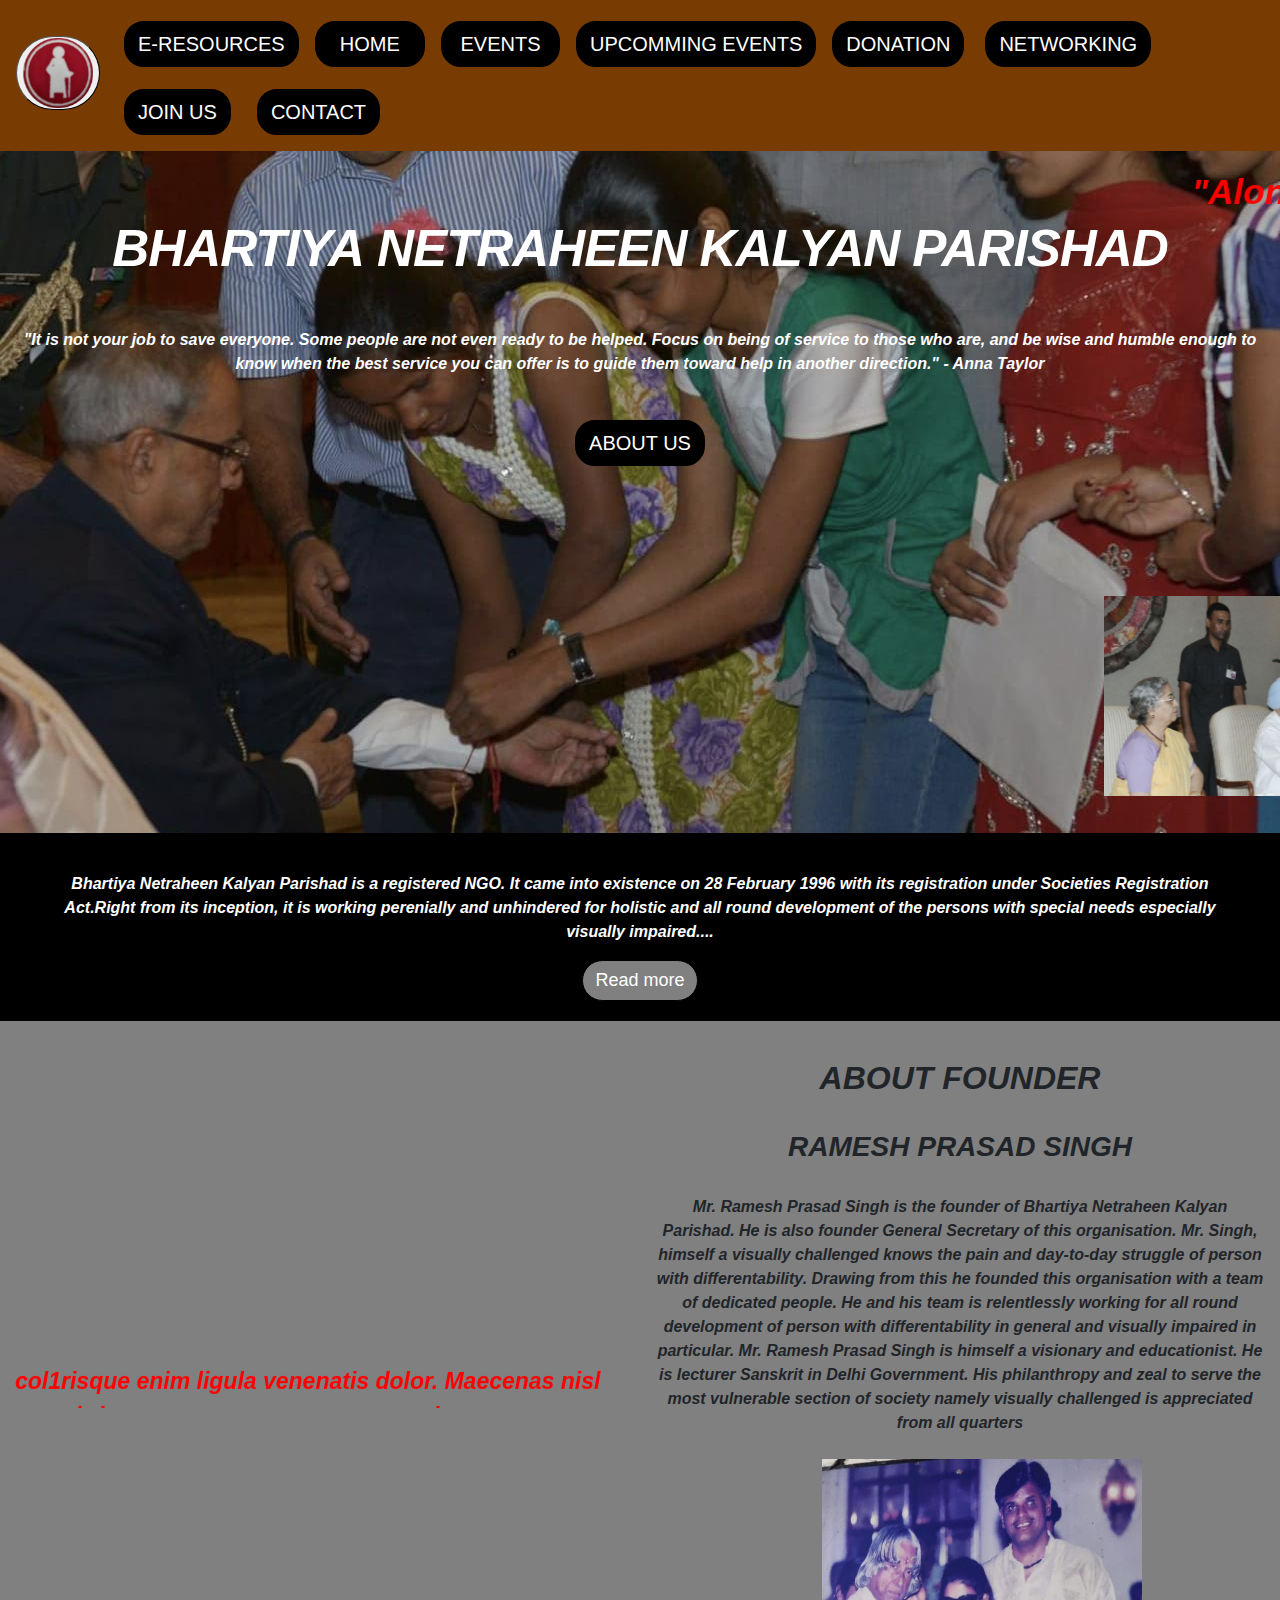
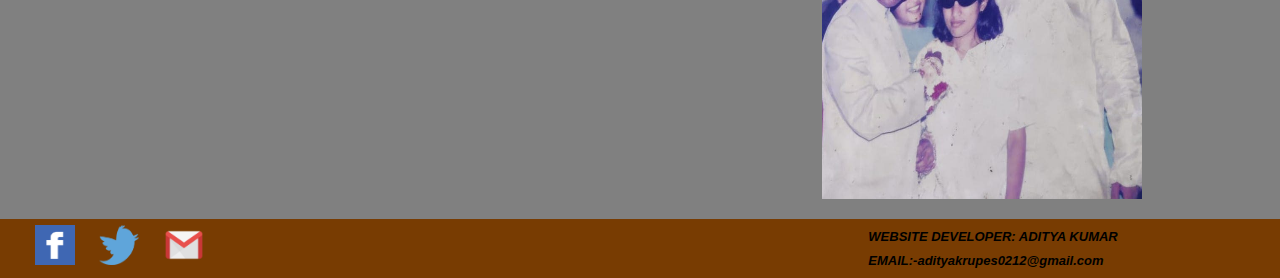
<file: index.html>
<!DOCTYPE html>

<html>

<head>
    <meta charset="utf-8">
    <meta http-equiv="X-UA-Compatible" content="IE=edge">
    <title>Bhartiya Netraheen Kalyan Parishad</title>
    <meta name="description" content="">
    <meta name="viewport" content="width=device-width, initial-scale=1">
    <link rel="stylesheet" href="https://stackpath.bootstrapcdn.com/bootstrap/4.3.1/css/bootstrap.min.css"
        integrity="sha384-ggOyR0iXCbMQv3Xipma34MD+dH/1fQ784/j6cY/iJTQUOhcWr7x9JvoRxT2MZw1T" crossorigin="anonymous">
    
    <link rel="stylesheet" href="a.css">
    

</head>

<body>
    
<header style="height:110%;">
        <button onclick="topFunction()" id="myBt" title="Go to top" class ="to-top"style="border-radius: 30px; "></button>
        <nav class="navbar navbar-expand-lg navbar-light" style=" background-color:#783C02;border:none;">
            <a class="navbar-brand " style="font-size: 30px;margin-top: -10px;" href="index.html"><button style="border-radius: 70px; border-width: 1px;margin-top:5px"><img src="logo.png" style="width:70px;height: 70px ; border-color: black;"></button></a>
            <button class="navbar-toggler " style="border:black d 4px solid; border-color: black; border-width: 3px;" type="button" data-toggle="collapse" data-target="#navbarNavAltMarkup"
                aria-controls="navbarNavAltMarkup" aria-expanded="false" aria-label="Toggle navigation">
                <span class="navbar-toggler-icon"></span>
            </button>

            <div class="collapse navbar-collapse justify-content-end" id="navbarNavAltMarkup">
                <div class="nav navbar-nav top" id="nav-text">
                    <a class="nav-item nav-link active" href="resourse.html" target="_blank"><button class="button1 btn btn-primary"style="font-size:20px;">E-RESOURCES</button><span class="sr-only">(current)</span></a>
                    <a class="nav-item nav-link active " href="index.html"><button class="button1 btn btn-primary"style=" margin-bottom: 1px;">&nbsp;&nbsp;HOME&nbsp;&nbsp;</button><span class="sr-only">(current)</span></a>
                    <a class="nav-item nav-link active " href="https://sites.google.com/view/bnkprievents/events"  target="_blank"><button class="button1 btn btn-primary "style="margin-bottom: 1px;">&nbsp;EVENTS&nbsp;</button><span class="sr-only">(current)</span></a>
                      <a class="nav-item nav-link active" href="https://sites.google.com/view/bnkpri-upcommingevents/upcomming-events" target="_blank"><button class="button1 btn btn-primary"style="font-size:20px;">UPCOMMING EVENTS</button><span class="sr-only">(current)</span></a>

                     <a class="nav-item nav-link active " href="donation.html" target="_blank"><button class="button1 btn btn-primary"style="margin-right:5px;">DONATION</button><span class="sr-only">(current)</span></a>
                     <a class="nav-item nav-link active " href="network.html" target="_blank"><button class="button1 btn btn-primary"style="margin-right:5px;">NETWORKING</button><span class="sr-only">(current)</span></a>
                    
                     <a class="nav-item nav-link active " href="https://forms.gle/9NHZXSQ8G1ZyM1uf6" target="_blank"><button class="button1 btn btn-success" style="margin-right:10px;">JOIN US</button><span class="sr-only">(current)</span></a>
                     <a class="nav-item nav-link active " href="contact.html" target="_blank"><button class="button1 btn btn-success">CONTACT</button><span class="sr-only">(current)</span></a>
                    
                </div>
            </div>
        </nav>
    </header>
    
    <div style= "background-image:url('photo.jpg'); height:100%;text-align: center;">
             <marquee width="100%" direction="left" height="50px" scrollamount="10" onmouseover="this.stop()"; onmouseout="this.start();" style=" margin-top: 15px; font-size: 35px; color:red">
                <b><i>"Alone we can do so little; together we can do so much." -by Hellen Keller.
             </marquee> 
             <br>
             
        <div class="deconstructed" style="display: flex;align-items: center;justify-content: center; min-height: 10vh;">
            BHARTIYA&nbsp;NETRAHEEN&nbsp;KALYAN&nbsp;PARISHAD
            <div><b><i>BHARTIYA&nbsp;NETRAHEEN&nbsp;KALYAN&nbsp;PARISHAD</div>

          </div>
            
             <p style="color:white">"It is not your job to save everyone. Some people are not even ready to be helped. Focus on being of service to those who are, and be wise and humble enough to know when the best service you can offer is to guide them toward help in another direction." - Anna Taylor
            </span></p>
            
            <!--Bhartiya Netraheen Kalyan Parishad is a registered NGO. It came into existence on 28 February 1996 with its registration under Societies Registration Act.Right from its inception, it is working perenially and unhindered for holistic and all round development of the persons with special needs especially visually impaired.--><br><button class="button1 btn btn-primary " style="margin-bottom: 10px;"><div style="color:white;"><a href="#myContent">ABOUT US</a></div></button><!--<br><p style="color:white; text-decoration:none; margin-bottom:3000%">Read More</p></a></button><span id="dots">...</span><span id="more">We have set up a goal of making each and every person with special needs self-reliant and instilling in him/her a feeling of self dignity, pride and aplomb so that all of them can be capable of associating themselves with national main stream and they can contribute to the development of nation <a href="url" style="color: blue;" >&nbsp; know more.....</a></span><br><button class=" button2"onclick="myFunction()" id="myBtn";><div style="color:white;">Read more</div></button> -->


            <marquee width="100%" direction="left"  height="200px" scrollamount="20" onmouseover="this.stop()"; onmouseout="this.start()"; style=" margin-top: 120px;"><img src=scrollphoto.jpg style="width: 400px;height: 200px;"><img src=scrollphoto2.jpg style="width: 400px;height: 200px;"><img src=atalji.jpg style="width: 400px;height: 200px;"><img src=dinkar.jpg style="width: 400px;height: 200px;"><img src=marraige.jpg style="width: 400px;height: 200px;"></marquee>
            </p>
           

    </div>
    
     <div style="background-color:black; width: 100%; height:100%;"><section id="myContent"style="color:white; text-align: center;"><br><p style="margin-right:20px; margin-left: 20px; margin-bottom:1px;">Bhartiya Netraheen Kalyan Parishad is a registered NGO. It came into existence on 28 February 1996 with its registration under Societies Registration Act.Right from its inception, it is working perenially and unhindered for holistic and all round development of the persons with special needs especially visually impaired.<span id="dots">...</span><span id="more">We have set up a goal of making each and every person with special needs self-reliant and instilling in him/her a feeling of self dignity, pride and aplomb so that all of them can be capable of associating themselves with national main stream and they can contribute to the development of nation. Education is the pivot around which development of a country takes place. In other words we can say that it is education alone on the basis of which human development index of a country depends. So, in this direction we are making significant and substantial efforts. Our Parishad is undertaking resendetial bridge course for visually impaired children under age group 6-14 years. It is being done in collaboration with Bihar Shiksha Pariyojana under SSA. These centres for residential bridge course are located at Bhagalpur, Shekhpura, Lakhisarai and Begusarai districts of Bihar. These children are getting education in life skills, elementary academics, mobility instruction and daily life experiences. Our main motto is to include these children in social life after this basic instruction so that they can have feeling of being an integral part of the society. In the hostel BNKPRI is also running a library for visually impaired. This library is having brail books of various subjects and audio CDs .

        Every year BNKPRI organized plethora of events like marriages of visually challenged couples, Hellen Keller Day, White Cane Day, World Disability Day, Kavi Sammelan, Dance Program of visually challenged etc.  A national poetry recitation program in collaboration with Dinkar Society, Delhi is organised every year on the birth anniversary of national poet Shri. Ramdhari Singh Dinkar. Idea is to instill confidence and motivate visually challenged poets to weave poems and share the dias with poet of national repute. Basic aim of BNKPRI is to work for the holistic development of visually challenged and inclusively  rehabilitate them with the mainstream society.</span></p>
        <button onclick="myFunction()" id="myBtn" class="readmore btn btn-primary">Read more</button>
        
    </section></div>

        <div style=" text-align: center; background-color: #808080;">
            
            <div class="container-fluid">
            <div class="row">
                <div class="col-lg-6 col-md-6 "><br><br><br><marquee width="100%" direction="up"  scrollamount="5" onmouseover="this.stop()"; onmouseout="this.start();" style=" margin-top: 15px; font-size: 23px; height:300px; color:red">col1risque enim ligula venenatis dolor. Maecenas nisl est, ultrices nec congue eget, auctor vitae massa. Fusce luctus vestibulum augue ut aliquet. Nunc sagittis dictum nisi, sed ullamcorper ipsum dignissim ac. In at libero sed nunc venenatis imperdiet sed ornare turpis. Donec vitae dui eget tellus gravida venenatis. Integer fringilla </marquee><!--<img src="r.jpeg" style="width:320px; height:340px;margin-left:-50px ;margin-bottom: 40px; border-color: black;">--></div>
                <div class="col-lg-6 col-md-6"><div ><h2 ><br><b><i>ABOUT FOUNDER</h2></div><br><h3><b><i>RAMESH PRASAD SINGH</h3><br> Mr. Ramesh Prasad Singh is the  founder of  Bhartiya Netraheen Kalyan Parishad. He is also founder  General Secretary of this organisation. Mr. Singh, himself a visually challenged knows the pain and day-to-day struggle of person with differentability. Drawing from this he founded this organisation with a team of dedicated people. He and his team is relentlessly working for all round development of person with differentability in general and visually impaired in particular. Mr. Ramesh Prasad Singh is himself a visionary and educationist. He is lecturer Sanskrit in Delhi Government. His philanthropy and zeal to serve the most vulnerable section of society namely visually challenged is appreciated from all quarters<br><br>&nbsp;&nbsp;&nbsp;<img src="r.jpeg" style="width:320px; height:340px;margin-left:5% ;margin-bottom: 20px; border-color: black;"> </div>
            
            </div>
        </div>
    </div>
   
    <footer style=" background-color:#783C02; background-height:120%;"><div class="container-fluid">
            <div class="row">
                <div class="col-lg-8 col-md-12 " style="margin-top:6px; margin-bottom:4px;color:black;">
                    <a href="https://www.facebook.com/bharatiyanetraheen.kalyanparishad"><img src="facebook.png" width="40" height="40" style="margin-left: 20px"></a>
                    <a href="https://www.facebook.com/bharatiyanetraheen.kalyanparishad"><img src="twitter.png" width="40" height="40" style="margin-left: 20px"></a>
                    <a href = "mailto:bnkpri@yahoo.co.in"><img src="gmail.png" width="40" height="40" style="margin-left: 20px"></a>
                </div>
                <div class="col-lg-4 col-md-12 " style="margin-top:5px;  margin-bottom:6px;">
                    <a href="http://clipart-library.com/"><span style="color:black; font-size: 13px;">WEBSITE DEVELOPER: ADITYA KUMAR <BR>EMAIL:-adityakrupes0212@gmail.com</span></div>
                <!--<div class="col-lg- col-md-12 ">EMAIL:- adityakr365@gmail.com<br>Phone Number:-8860681189</div>-->
                    
                </footer>
        
                   
   
    <script src="https://code.jquery.com/jquery-3.3.1.slim.min.js"
        integrity="sha384-q8i/X+965DzO0rT7abK41JStQIAqVgRVzpbzo5smXKp4YfRvH+8abtTE1Pi6jizo" crossorigin="anonymous">
    </script>
    <script src="https://cdnjs.cloudflare.com/ajax/libs/popper.js/1.14.7/umd/popper.min.js"
        integrity="sha384-UO2eT0CpHqdSJQ6hJty5KVphtPhzWj9WO1clHTMGa3JDZwrnQq4sF86dIHNDz0W1" crossorigin="anonymous">
    </script>
    <script src="https://stackpath.bootstrapcdn.com/bootstrap/4.3.1/js/bootstrap.min.js"
        integrity="sha384-JjSmVgyd0p3pXB1rRibZUAYoIIy6OrQ6VrjIEaFf/nJGzIxFDsf4x0xIM+B07jRM" crossorigin="anonymous">
    </script>
    <script src="script.js"></script>
    
  
</body>

</html>
</file>
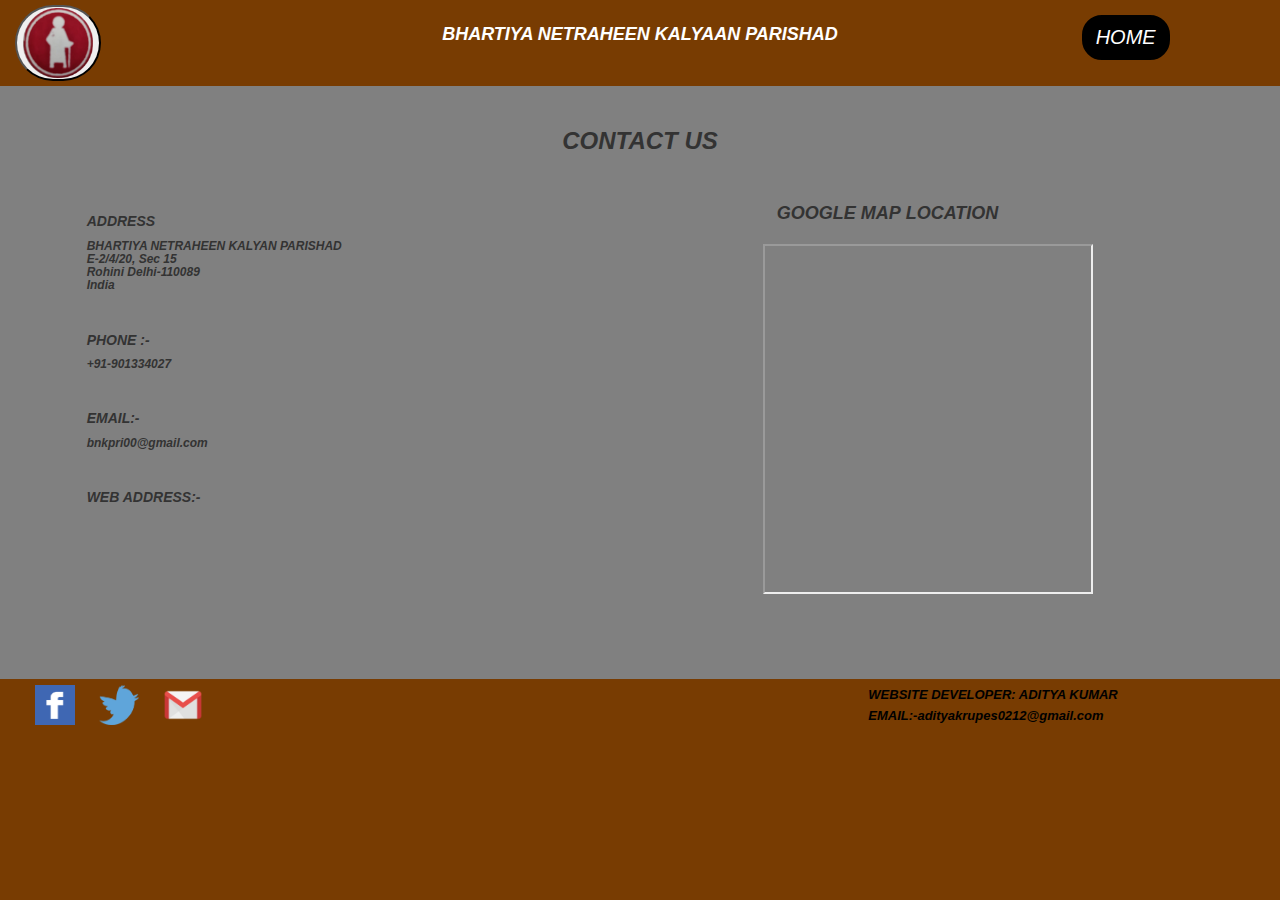
<file: contact.html>
<!DOCTYPE html>
<html lang="en">
<head>
    <meta charset="UTF-8">
    <meta http-equiv="X-UA-Compatible" content="IE=edge">
    <meta name="viewport" content="width=device-width, initial-scale=1.0">
    <title>Document</title>
    <meta name="description" content="">
    <meta name="viewport" content="width=device-width, initial-scale=1">
    <link rel="stylesheet" href="https://stackpath.bootstrapcdn.com/bootstrap/4.3.1/css/bootstrap.min.css"
        integrity="sha384-ggOyR0iXCbMQv3Xipma34MD+dH/1fQ784/j6cY/iJTQUOhcWr7x9JvoRxT2MZw1T" crossorigin="anonymous">
        <link rel="stylesheet" href="https://maxcdn.bootstrapcdn.com/bootstrap/3.4.1/css/bootstrap.min.css">
    <link rel="stylesheet" href="a.css">
    
</head>
<header >
    <button onclick="topFunction()" id="myBt" title="Go to top" class ="to-top"style="border-radius: 30px; "></button>
    <div style="background-color: #783C02;">
        <div class="container-fluid">

            <div class="row">
              <div class="col-xs-4 col-sm-2 col-md-2 col-lg-2"><button style="border-radius:70px; margin-top:5px; margin-bottom:5px;" ><img src="logo.png" style=" border-color:#783C02; width:70px; height:70px;" ></button></div>
              <div class="col-xs-4 col-sm-8 col-md-8 col-lg-8" ><h4 style="text-align:center; margin-top:25px; color:white;" ><b><i>BHARTIYA NETRAHEEN KALYAAN PARISHAD</h4></div>
              <div class="col-xs-4 col-sm-2 col-md-2 col-lg-2" ><a  href="index.html" target="_blank"><button style="margin-top:15px; " class="button1 btn btn-primary ">HOME</button></a>
              </div>
        </div>
    </div>
        
 </header>       
   
   
<div style="background-color:#808080;" >
    <br>
    <br>
    <h3 style="text-align: center; margin-top:2px; margin-bottom:30px;"><b><i>CONTACT US</h3>
    <div class="container-fluid" >
        <div class="row">
            <div class="col-lg-7 col-md-12 "><br><h5 style="margin-left:10%;"><B>ADDRESS</h5><h6 style="margin-left: 10%;"><B>BHARTIYA NETRAHEEN KALYAN PARISHAD<br> E-2/4/20, Sec 15<br>Rohini Delhi-110089<br>India </h6><br><h5  style="margin-left: 10%;"><b>PHONE :- </h5><h6 style="margin-left: 10%;">+91-901334027 </h6> <br><h5 style="margin-left: 10%;"><b>EMAIL:-</h5><h6 style="margin-left: 10%;">bnkpri00@gmail.com</h6><br><h5 style="margin-left: 10%;"><B>WEB ADDRESS:-</h5></div> 
            <div class="col-lg-6 col-md-12 lefttabmargin"><h4 style=" margin-top: 20px; margin-left:10%;"><b>GOOGLE&nbsp;MAP&nbsp;LOCATION</h4><iframe src="https://www.google.com/maps/embed?pb=!1m18!1m12!1m3!1d3498.4041416508126!2d77.12898491508503!3d28.73734828237657!2m3!1f0!2f0!3f0!3m2!1i1024!2i768!4f13.1!3m3!1m2!1s0x0%3A0x0!2zMjjCsDQ0JzE0LjUiTiA3N8KwMDcnNTIuMiJF!5e0!3m2!1sen!2sin!4v1625541465819!5m2!1sen!2sin" width=330em height=350em style="margin-top: 10px; margin-bottom: 20px; margin-left:1%" allowfullscreen="" loading="lazy" ></iframe></div>
        </div>
    </div>
    <br>
    <br>
    <br>


</div>
<footer style=" background-color:#783C02;"><div class="container-fluid">
            <div class="row">
                <div class="col-lg-8 col-md-12 " style="margin-top:6px; margin-bottom:4px;color:black;">
                    <a href="https://www.facebook.com/bharatiyanetraheen.kalyanparishad"><img src="facebook.png" width="40" height="40" style="margin-left: 20px"></a>
                    <a href="https://www.facebook.com/bharatiyanetraheen.kalyanparishad"><img src="twitter.png" width="40" height="40" style="margin-left: 20px"></a>
                    <a href = "mailto: bnkpri@yahoo.co.in"><img src="gmail.png" width="40" height="40" style="margin-left: 20px"></a>
                </div>
                <div class="col-lg-4 col-md-12 " style="margin-top:5px;  margin-bottom:6px;">
                    <a href="http://clipart-library.com/"><span style="color:black; font-size: 13px;">WEBSITE DEVELOPER: ADITYA KUMAR <BR>EMAIL:-adityakrupes0212@gmail.com</span></div>
                <!--<div class="col-lg- col-md-12 ">EMAIL:- adityakr365@gmail.com<br>Phone Number:-8860681189</div>-->
                    
            </footer>
            
                       
       
        <script src="https://code.jquery.com/jquery-3.3.1.slim.min.js"
            integrity="sha384-q8i/X+965DzO0rT7abK41JStQIAqVgRVzpbzo5smXKp4YfRvH+8abtTE1Pi6jizo" crossorigin="anonymous">
        </script>
        <script src="https://cdnjs.cloudflare.com/ajax/libs/popper.js/1.14.7/umd/popper.min.js"
            integrity="sha384-UO2eT0CpHqdSJQ6hJty5KVphtPhzWj9WO1clHTMGa3JDZwrnQq4sF86dIHNDz0W1" crossorigin="anonymous">
        </script>
        <script src="https://stackpath.bootstrapcdn.com/bootstrap/4.3.1/js/bootstrap.min.js"
            integrity="sha384-JjSmVgyd0p3pXB1rRibZUAYoIIy6OrQ6VrjIEaFf/nJGzIxFDsf4x0xIM+B07jRM" crossorigin="anonymous">
        </script>
        <script src="script.js"></script>
    
        </body>
</html>
</file>
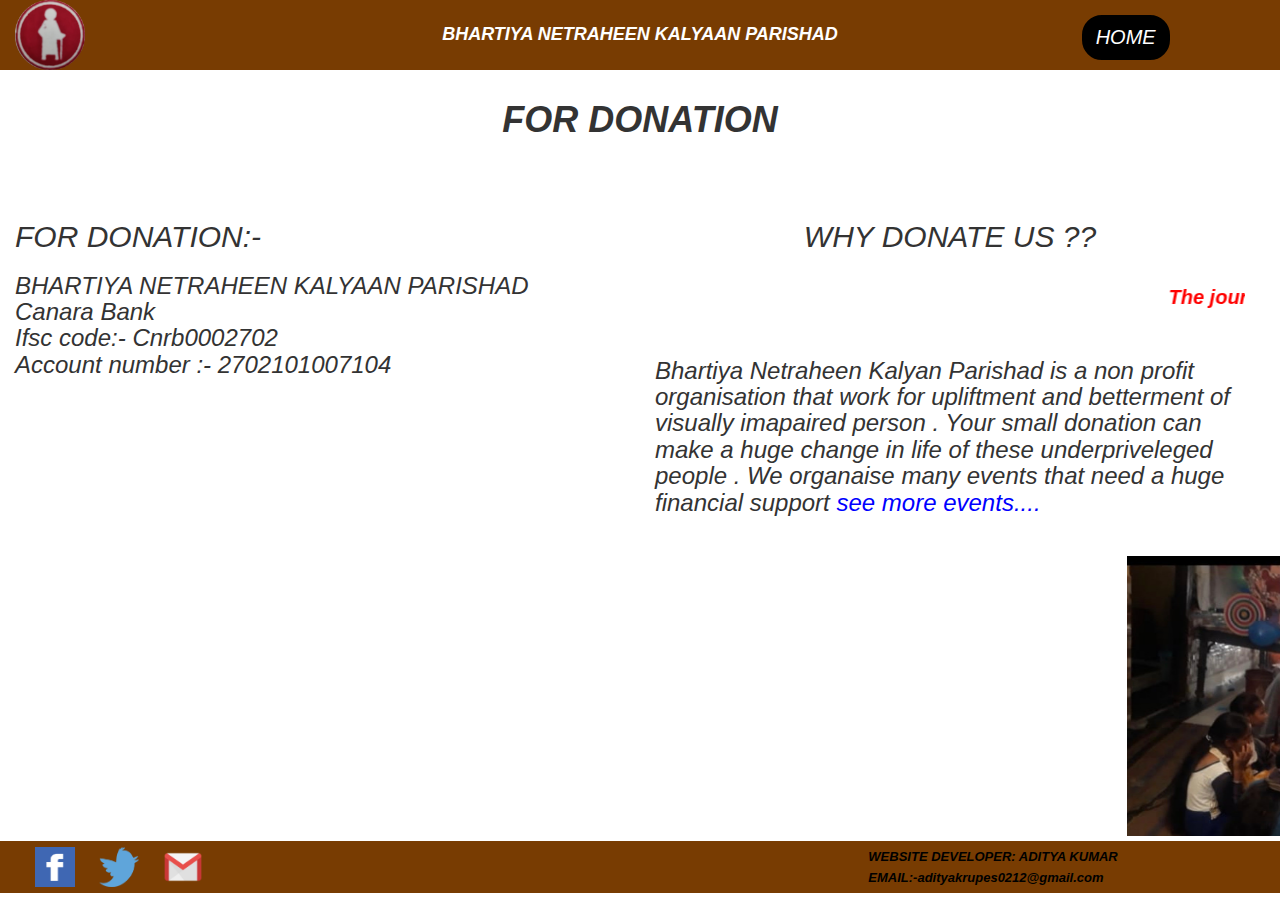
<file: donation.html>
<!DOCTYPE html>
<html>
<head>
	<meta charset="utf-8">
    <meta http-equiv="X-UA-Compatible" content="IE=edge">
    <title>Make a web page</title>
    <meta name="description" content="">
    <meta name="viewport" content="width=device-width, initial-scale=1">
    <link rel="stylesheet" href="https://stackpath.bootstrapcdn.com/bootstrap/4.3.1/css/bootstrap.min.css"
        integrity="sha384-ggOyR0iXCbMQv3Xipma34MD+dH/1fQ784/j6cY/iJTQUOhcWr7x9JvoRxT2MZw1T" crossorigin="anonymous">
    <link rel="stylesheet" href="https://maxcdn.bootstrapcdn.com/bootstrap/3.4.1/css/bootstrap.min.css">
    <link rel="stylesheet" href="a.css">



</head>
<body  style="background-color: white; width:100%;">
    <button onclick="topFunction()" id="myBtd" title="Go to top" class ="to-top"style="border-radius: 30px;"></button> 
    <header style="height:110%;">
        <div style="background-color: #783C02;">
            <div class="container-fluid">
    
                <div class="row">
                  <div class="col-xs-4 col-sm-2 col-md-2 col-lg-2"><img src="logo.png" style=" border-color:#783C02; width:70px; height:70px;" ></button></div>
                  <div class="col-xs-4 col-sm-8 col-md-8 col-lg-8" ><h4 style="text-align:center; margin-top:25px; color:white;" ><b><i>BHARTIYA NETRAHEEN KALYAAN PARISHAD</h4></div>
                  <div class="col-xs-4 col-sm-2 col-md-2 col-lg-2" ><a  href="index.html" target="_blank"><button style="margin-top:15px; " class="button1 btn btn-primary ">HOME</button></a>
                  </div>
            </div>
        </div>
    </header>

      <div style="background-color: white; height: 100%">
    <h1 style=" text-align: center; margin-top: 30px ;margin-bottom: 30px; "><b><i>FOR DONATION</h1>
        
       <span>
       <div class="container-fluid">
        <div class="row" style="margin-bottom: 30px;">
        <div class="col-lg-6 col-md-12 "><div  stlye="margin-left: 20px;"><br><h2 style=" margin-top: 30px ;margin-bottom: 20px; ">FOR DONATION:-</h2><h3>BHARTIYA NETRAHEEN KALYAAN PARISHAD <br>Canara Bank<br>Ifsc code:- Cnrb0002702<br>Account number :- 2702101007104</h3></div></div>
        <div class="col-lg-6 col-md-12"><div style="margin-right: 20px"><br><h2 style=" text-align: center; margin-top: 30px ;margin-bottom: 20px;"> WHY DONATE US ??</h2><marquee width="100%" direction="left" height="30px" scrollamount="10" onmouseover="this.stop()"; onmouseout="this.start()"; style=" margin-top: 10px; font-size: 20px; color:red;">
            <b><i>The journey to finding your best self starts by giving your best self to others.
         </marquee> <BR>
         <br><h3>Bhartiya Netraheen Kalyan Parishad is a non profit organisation that work for upliftment and betterment of visually imapaired person . Your small donation can make a huge change in life of these underpriveleged people . We organaise many events that need a huge financial support <a href="https://sites.google.com/view/bnkprievents/events" target="_blank"><span style="color: blue">see more events....</span></a></h3></div></div></div></span>

     </div>
     <marquee width="100%" direction="left" height="280px" scrollamount="20" onmouseover="this.stop()"; onmouseout="this.start()";style=" margin-top:1px;"><img src=img1.jpg style="width: 500px;height: 300px;">&nbsp;&nbsp;&nbsp;&nbsp;&nbsp;&nbsp;&nbsp;&nbsp;&nbsp;&nbsp;&nbsp;&nbsp;&nbsp;&nbsp;&nbsp;&nbsp;&nbsp;&nbsp;&nbsp;&nbsp;&nbsp;&nbsp;&nbsp;&nbsp;<img src=img2.jpg style="width: 500px;height: 300px;"><img src=img3.jpg  style="width: 500px;height: 300px;"><img src=img4.jpg .jpg style="width: 500px;height: 300px;"><img src=img5.jpg style="width: 500px;height: 300px;"></marquee>
     <footer style=" background-color:#783C02; background-height:120%;"><div class="container-fluid">
        <div class="row">
            <div class="col-lg-8 col-md-12 " style="margin-top:6px; margin-bottom:4px;color:black;">
                <a href="https://www.facebook.com/bharatiyanetraheen.kalyanparishad"><img src="facebook.png" width="40" height="40" style="margin-left: 20px"></a>
                <a href="https://www.facebook.com/bharatiyanetraheen.kalyanparishad"><img src="twitter.png" width="40" height="40" style="margin-left: 20px"></a>
                <a href = "mailto:bnkpri@yahoo.co.in"><img src="gmail.png" width="40" height="40" style="margin-left: 20px"></a>
            </div>
            <div class="col-lg-4 col-md-12 " style="margin-top:5px;  margin-bottom:6px;">
                <a href="http://clipart-library.com/"><span style="color:black; font-size: 13px;">WEBSITE DEVELOPER: ADITYA KUMAR <BR>EMAIL:-adityakrupes0212@gmail.com</span></div>
            <!--<div class="col-lg- col-md-12 ">EMAIL:- adityakr365@gmail.com<br>Phone Number:-8860681189</div>-->
                
            </footer>
    
               
	<script src="https://code.jquery.com/jquery-3.3.1.slim.min.js"
        integrity="sha384-q8i/X+965DzO0rT7abK41JStQIAqVgRVzpbzo5smXKp4YfRvH+8abtTE1Pi6jizo" crossorigin="anonymous">
    </script>
    <script src="https://cdnjs.cloudflare.com/ajax/libs/popper.js/1.14.7/umd/popper.min.js"
        integrity="sha384-UO2eT0CpHqdSJQ6hJty5KVphtPhzWj9WO1clHTMGa3JDZwrnQq4sF86dIHNDz0W1" crossorigin="anonymous">
    </script>
    <script src="https://stackpath.bootstrapcdn.com/bootstrap/4.3.1/js/bootstrap.min.js"
        integrity="sha384-JjSmVgyd0p3pXB1rRibZUAYoIIy6OrQ6VrjIEaFf/nJGzIxFDsf4x0xIM+B07jRM" crossorigin="anonymous">
    </script>
    <script src="script.js"></script>
    <script src="donate.js"></script>
</body>
</html>
</file>
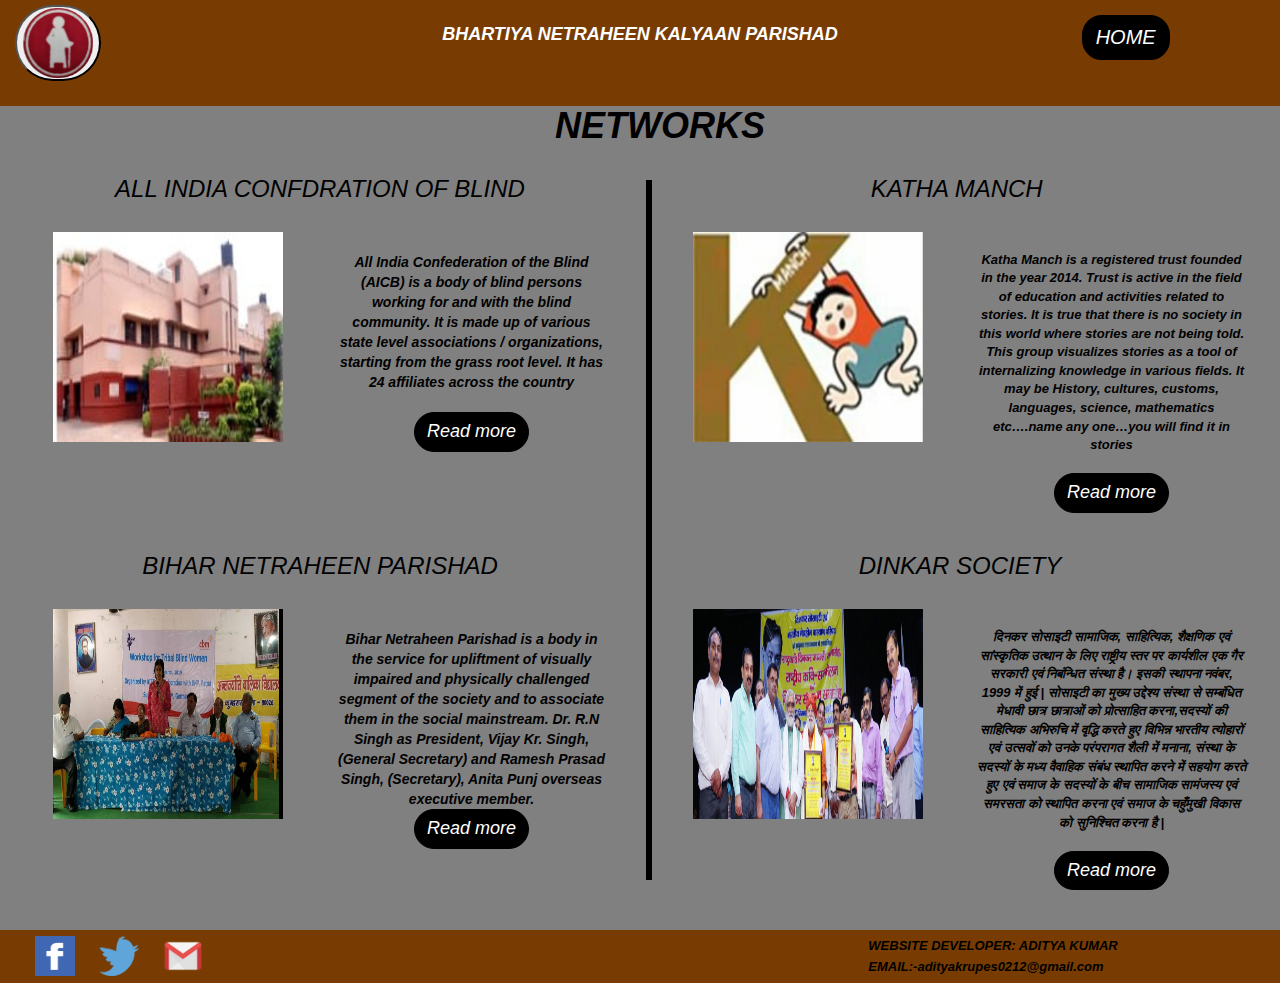
<file: network.html>
<!DOCTYPE html>
<html>
<head>
	<title>NETWORKS</title>
    <meta charset="utf-8">
    <meta http-equiv="X-UA-Compatible" content="IE=edge">
    <title>Make a web page</title>
    <meta name="description" content="">
    <meta name="viewport" content="width=device-width, initial-scale=1">
    <link rel="stylesheet" href="https://stackpath.bootstrapcdn.com/bootstrap/4.3.1/css/bootstrap.min.css"
        integrity="sha384-ggOyR0iXCbMQv3Xipma34MD+dH/1fQ784/j6cY/iJTQUOhcWr7x9JvoRxT2MZw1T" crossorigin="anonymous">
    <link rel="stylesheet" href="https://maxcdn.bootstrapcdn.com/bootstrap/3.4.1/css/bootstrap.min.css">
    <link rel="stylesheet" href="a.css">


</head>
<body  style="background-color:#783C02;; width:100%;">
    
    <button onclick="topFunction()" id="myBt" title="Go to top" class ="to-top"style="border-radius: 30px;"></button> 
<header style="height:110%; width:100%;background-color:#4dff4d;">
    <div style="background-color: #783C02;">
        <div class="container-fluid">

            <div class="row">
              <div class="col-xs-4 col-sm-2 col-md-2 col-lg-2"><button style="border-radius:70px; margin-top:5px; margin-bottom:5px;" ><img src="logo.png" style=" border-color:#783C02; width:70px; height:70px;" ></button></div>
              <div class="col-xs-4 col-sm-8 col-md-8 col-lg-8" ><h4 style="text-align:center; margin-top:25px; color:white;" ><b><i>BHARTIYA NETRAHEEN KALYAAN PARISHAD</h4></div>
              <div class="col-xs-4 col-sm-2 col-md-2 col-lg-2" ><a  href="index.html" target="_blank"><button style="margin-top:15px; " class="button1 btn btn-primary ">HOME</button></a>
              </div>
        </div>
    </div>
    </header>
    <div style="background-color:#808080; text-align:center; color: black;"><h1><ul><b>NETWORKS</ul></h1>
        <div class="container-fluid">
            <div class="row">
                <div class="col-lg-6 col-md-12 "><h3 class="heading" style="color:black;">ALL INDIA CONFDRATION OF BLIND</h3><br> <div class="container-fluid">
                    <div class="row"><div class="col-lg-6 col-md-12 "><img src="aicb.jpg" width="230" height="210"></div><div class="col-lg-6 col-md-12 "><div style="text-align:center; margin-right: 2px; color: black;"><br>All India Confederation of the Blind (AICB) is a body of blind persons working for and with the blind community. It is made up of various state level associations / organizations, starting from the grass root level. It has 24 affiliates across the country<br><br><a href="https://www.aicb.org.in/" target="_blank"><button  id="myBtn" class="readmor btn btn-primary">Read more</button></a></div></div></div></div></div>
                    <div class="vl"></div><div class="col-lg-6 col-md-12 "><h3 class="heading" style="color:black;">&nbsp;KATHA MANCH &nbsp;</h3><br> <div class="container-fluid">
                        <div class="row"><div class="col-lg-6 col-md-12 "><img src="kathamanch.jpg" width="230" height="210"></div><div class="col-lg-6 col-md-12 "><div style="text-align:center; margin-right: 2px; font-size: 13px; color: black;"><br><b></b>Katha Manch is a registered trust founded in the year 2014. Trust is active in the field of education and activities related to stories. It is true that there is no society in this world where stories are not being told. This group visualizes stories as a tool of internalizing knowledge in various fields. It may be History, cultures, customs, languages, science, mathematics etc….name any one…you will find it in stories<br><br><a href="https://kathamanch.weebly.com/" target="_blank"><button  id="myBtn" class="readmor btn btn-primary">Read more</button></a></div> </div></div></div></div>
                        <div class="col-lg-6 col-md-12 "><h3 class="heading" style="margin-top: 20px; color:black;">BIHAR NETRAHEEN PARISHAD</h3><br> <div class="container-fluid">
                            <div class="row"><div class="col-lg-6 col-md-12 "><img src="bnp.jpg" width="230" height="210"></div><div class="col-lg-6 col-md-12 "><div style="text-align:center; margin-right: 2px; color:black;"><br>Bihar Netraheen Parishad is a body in the service for upliftment of visually impaired and physically challenged segment of the society and to associate them in the social mainstream.

                                Dr. R.N Singh as President, Vijay Kr. Singh, (General Secretary) and Ramesh Prasad Singh, (Secretary), Anita Punj overseas executive member.<br><a href="https://www.biharnetraheenparishad.org.in/" target="_blank"><button  id="myBtn" class="readmor btn btn-primary">Read more</button></a></div> </div></div></div></div>
                            <div class="col-lg-6 col-md-12 "><h3 class="heading" style="margin-top: 20px; color:black;">&nbsp;DINKAR SOCIETY&nbsp;</h3><br> <div class="container-fluid">
                                <div class="row"><div class="col-lg-6 col-md-12 "><img src="dinkar.jpg" width="230" height="210"></div><div class="col-lg-6 col-md-12 "><div style="text-align:center; margin-right: 2px; color:black; font-size: 13px;"><br>दिनकर सोसाइटी सामाजिक, साहित्यिक, शैक्षणिक एवं सांस्कृतिक उत्थान के लिए राष्ट्रीय स्तर पर कार्यशील एक गैर सरकारी एवं निबंन्धित संस्था है। इसकी स्थापना नवंबर, 1999 में हुई | सोसाइटी का मुख्य उद्देश्य संस्था से सम्बंधित मेधावी छात्र छात्राओं को प्रोत्साहित करना,सदस्यों की साहित्यिक अभिरुचि में वृद्धि करते हुए विभिन्न भारतीय त्योहारों एवं उत्सवों को उनके परंपरागत शैली में मनाना, संस्था के सदस्यों के मध्य वैवाहिक संबंध स्थापित करने में सहयोग करते हुए एवं समाज के सदस्यों के बीच सामाजिक सामंजस्य एवं समरसता को स्थापित करना एवं समाज के चहुँमुखी विकास को सुनिश्चित करना है |<br><br><a href="http://www.dinkarsociety.com/" target="_blank"><button  id="myBtn" class="readmor btn btn-primary">Read more</button></a></div> </div></div></div></div>

                        <!--<div class="col-lg-6 col-md-12 "><h3 class="heading" style="margin-top: 10px;">DINKAR SOCIETY</h3><br><div class="col-lg-6 col-md-12 "><img src="r.jpeg" width="280" height="260"></div></div>
                <div class="col-lg-6 col-md-12 "><h3 class="heading"style="margin-top: 10px;">KATHA MANCH</h3><br><div class="col-lg-6 col-md-12 "><img src="r.jpeg" width="280" height="260"></div></div> -->
            </div>
        </div>
        <br>
    </div>
    <!-- <div style=" background-color: black;">
        <div class="container-fluid">
            <div class="row">
                <div class="col-lg-8 col-md-12 " style= "margin-bottom:4px;color:#4dff4d;">
                    <a href="http://clipart-library.com/clipart/facebook-png-image.html"><img src="http://clipart-library.com/image_gallery2/Facebook-PNG-Image.png" width="40" height="40" style="margin-left: 20px"></a>
                </div>
                <div class="col-lg-4 col-md-12 " style="margin-top:5px;  margin-bottom:6px;">
                    <a href="http://clipart-library.com/"><span style="color:#4dff4d; font-size: 13px;">WEBSITE  DEVELOPED BY:-<br>ADITYA EMAIL:-adityakrupes0212@gmail.com</span>
                </div>
            
            </div>
        </div>    
    </div> -->
    <footer style=" background-color:#783C02; background-height:120%;"><div class="container-fluid">
        <div class="row">
            <div class="col-lg-8 col-md-12 " style="margin-top:6px; margin-bottom:4px;color:black;">
                <a href="https://www.facebook.com/bharatiyanetraheen.kalyanparishad"><img src="facebook.png" width="40" height="40" style="margin-left: 20px"></a>
                <a href="https://www.facebook.com/bharatiyanetraheen.kalyanparishad"><img src="twitter.png" width="40" height="40" style="margin-left: 20px"></a>
                <a href = "mailto: bnkpri@yahoo.co.in"><img src="gmail.png" width="40" height="40" style="margin-left: 20px"></a>
            </div>
            <div class="col-lg-4 col-md-12 " style="margin-top:5px;  margin-bottom:6px;">
                <a href="http://clipart-library.com/"><span style="color:black; font-size: 13px;"><b>WEBSITE DEVELOPER: ADITYA KUMAR <BR>EMAIL:-adityakrupes0212@gmail.com</span></div>
            <!--<div class="col-lg- col-md-12 ">EMAIL:- adityakr365@gmail.com<br>Phone Number:-8860681189</div>-->
                
    </footer>
    
    
    

   
    <script src="https://code.jquery.com/jquery-3.3.1.slim.min.js"
        integrity="sha384-q8i/X+965DzO0rT7abK41JStQIAqVgRVzpbzo5smXKp4YfRvH+8abtTE1Pi6jizo" crossorigin="anonymous">
    </script>
    <script src="https://cdnjs.cloudflare.com/ajax/libs/popper.js/1.14.7/umd/popper.min.js"
        integrity="sha384-UO2eT0CpHqdSJQ6hJty5KVphtPhzWj9WO1clHTMGa3JDZwrnQq4sF86dIHNDz0W1" crossorigin="anonymous">
    </script>
    <script src="https://stackpath.bootstrapcdn.com/bootstrap/4.3.1/js/bootstrap.min.js"
        integrity="sha384-JjSmVgyd0p3pXB1rRibZUAYoIIy6OrQ6VrjIEaFf/nJGzIxFDsf4x0xIM+B07jRM" crossorigin="anonymous">
    </script>
    <script src="script.js"></script>

</body>
</html>
</file>
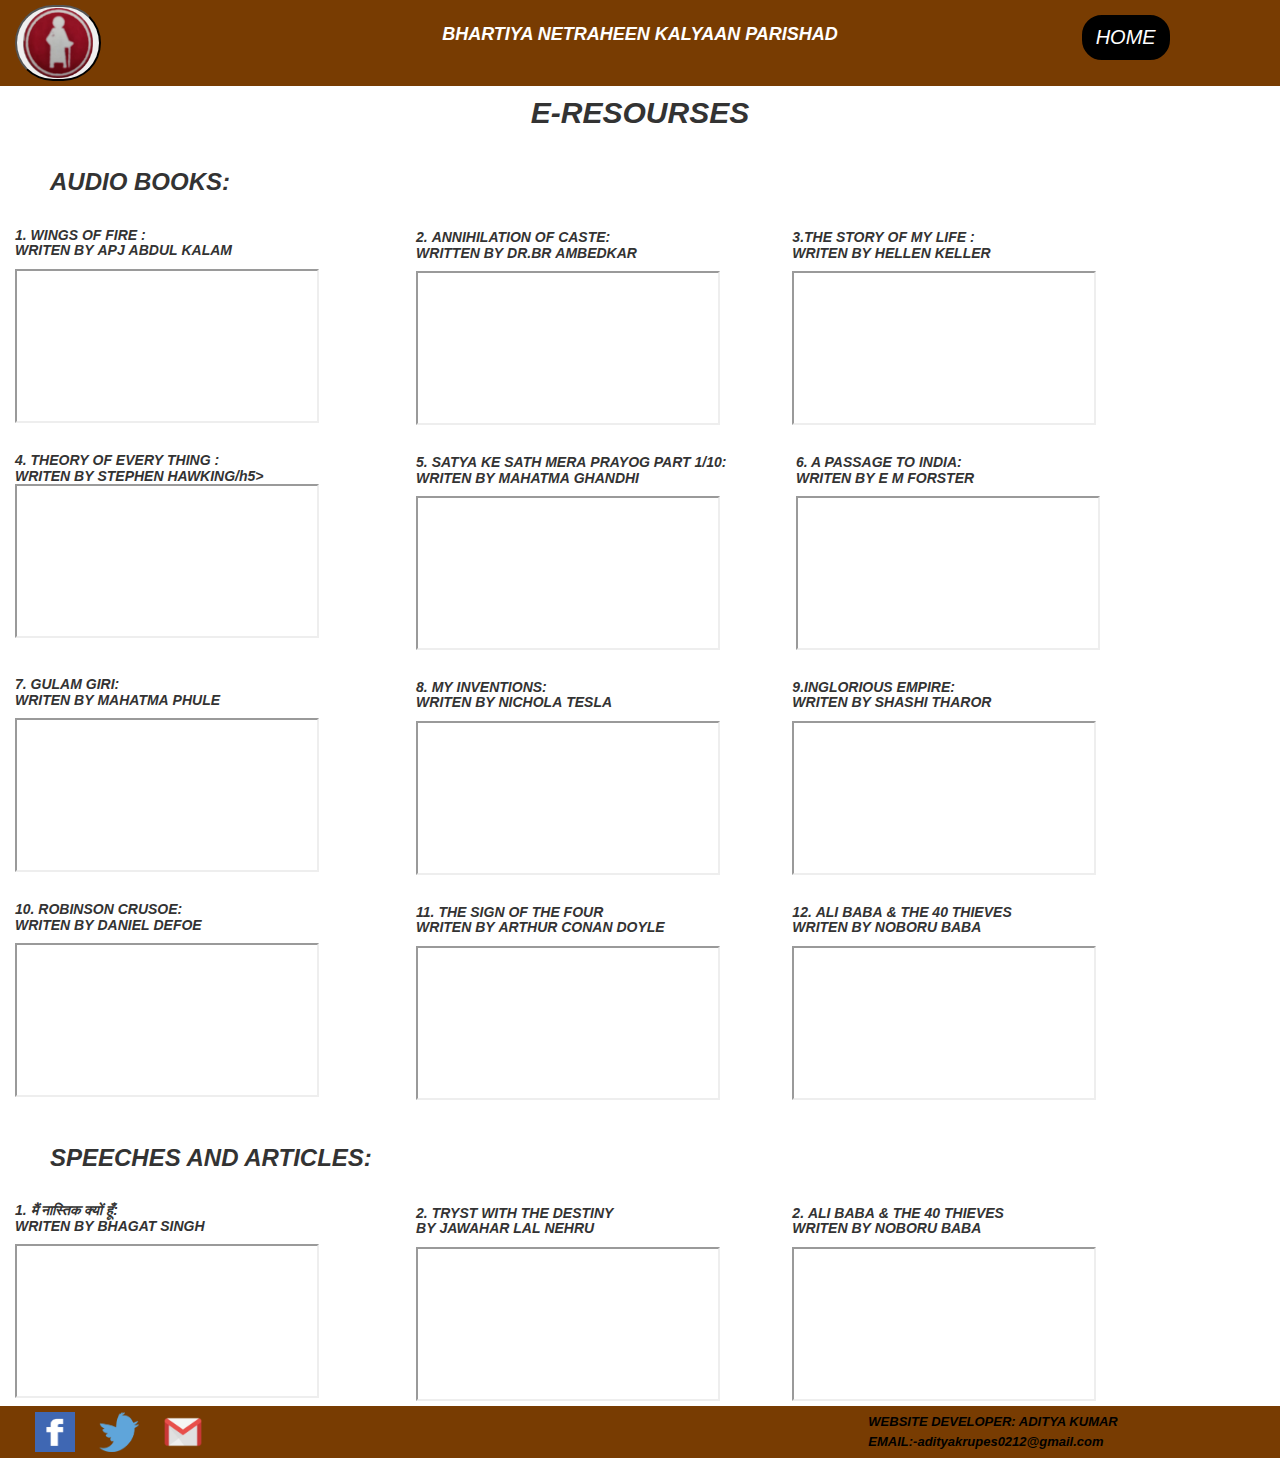
<file: resourse.html>
<!DOCTYPE html>
<html lang="en">
<head>
    <title>NETWORKS</title>
    <meta charset="utf-8">
    <meta http-equiv="X-UA-Compatible" content="IE=edge">
    <title>Make a web page</title>
    <meta name="description" content="">
    <meta name="viewport" content="width=device-width, initial-scale=1">
    <link rel="stylesheet" href="https://stackpath.bootstrapcdn.com/bootstrap/4.3.1/css/bootstrap.min.css"
        integrity="sha384-ggOyR0iXCbMQv3Xipma34MD+dH/1fQ784/j6cY/iJTQUOhcWr7x9JvoRxT2MZw1T" crossorigin="anonymous">
    <link rel="stylesheet" href="https://maxcdn.bootstrapcdn.com/bootstrap/3.4.1/css/bootstrap.min.css">
    <link rel="stylesheet" href="a.css">

</head>
<body>



</head>
<body  style="background-color: white; width:100%;">
    <button onclick="topFunction()" id="myBtd" title="Go to top" class ="to-top"style="border-radius: 30px;"></button> 
    <header style="height:110%;">
        <div style="background-color: #783C02;">
            <div class="container-fluid">
    
                <div class="row">
                  <div class="col-xs-4 col-sm-2 col-md-2 col-lg-2"><button style="border-radius:70px; margin-top:5px; margin-bottom:5px;" ><img src="logo.png" style=" border-color:#783C02; width:70px; height:70px;" ></button></div>
                  <div class="col-xs-4 col-sm-8 col-md-8 col-lg-8" ><h4 style="text-align:center; margin-top:25px; color:white;" ><b><i>BHARTIYA NETRAHEEN KALYAAN PARISHAD</h4></div>
                  <div class="col-xs-4 col-sm-2 col-md-2 col-lg-2" ><a  href="index.html" target="_blank"><button style="margin-top:15px; " class="button1 btn btn-primary ">HOME</button></a>
                  </div>
            </div>
        </div>
    </header>
    <h2 style="text-align: center;margin-top: 10px;margin-bottom:10px;"><b>E-RESOURSES</h2>
    <h3 style="margin-left:50px; margin-top:40px;"><B>AUDIO BOOKS:</h3>
        <div class="container-fluid">
            <div class="row" style="align-items:center">
                <div class="col-xs-12 col-sm-12 col-md-12 col-lg-4" style="margin-right:-2%;"> <h5 style=" margin-top:20px; "><B> 1.&nbsp;WINGS&nbsp;OF&nbsp;FIRE&nbsp;:<br>WRITEN&nbsp;BY&nbsp;APJ&nbsp;ABDUL&nbsp;KALAM</h5>
                    <iframe src="https://www.youtube.com/embed/t5b20oLaIaw" width=fit-content height=fit-content ></iframe></div>
                <div class="col-xs-12 col-sm-12 col-md-12 col-lg-4" style="margin-right:23%;" ><h4 style="text-align:center; margin-top:25px; color:white;" ><h5 style=" margin-top:20px; "><B> 2.&nbsp;ANNIHILATION&nbsp;OF&nbsp;CASTE:<br>WRITTEN&nbsp;BY&nbsp;DR.BR&nbsp;AMBEDKAR</h5>
                    <iframe src="https://www.youtube.com/embed/oTqYpOUHBRA" width=fit-content height=fit-content ></iframe></div>
                <div class="col-xs-12 col-sm-12col-md-12 col-lg-4" ><h4 style="text-align:center; margin-top:25px; color:white;" ><h5 style=" margin-top:20px; "><B> 3.THE&nbsp;STORY&nbsp;OF&nbsp;MY&nbsp;LIFE&nbsp;:<br>WRITEN&nbsp;BY&nbsp;HELLEN&nbsp;KELLER</h5>
                    <iframe src="https://www.youtube.com/embed/C55gdswQEms" width=fit-content height=fit-content ></iframe></div>
            </div>
        </div>
        <div class="container-fluid">
            <div class="row" style="align-items:center">
                <div class="col-xs-12 col-sm-12 col-md-12 col-lg-4" style="margin-right:-2%;"> <h5 style=" margin-top:20px; "><B> 4.&nbsp;THEORY&nbsp;OF&nbsp;EVERY&nbsp;THING&nbsp;:<br>WRITEN&nbsp;BY&nbsp;STEPHEN&nbsp;HAWKING/h5>
                    <iframe src="https://www.youtube.com/embed/3mXwMhMIGMA" width=fit-content height=fit-content ></iframe></div>
                <div class="col-xs-12 col-sm-12 col-md-12 col-lg-4" style="margin-right:23%;" ><h4 style="text-align:center; margin-top:25px; color:white;" ><h5 style=" margin-top:20px; "><B> 5.&nbsp;SATYA&nbsp;KE&nbsp;SATH&nbsp;MERA&nbsp;PRAYOG&nbsp;PART&nbsp;1/10:<br>WRITEN&nbsp;BY&nbsp;MAHATMA&nbsp;GHANDHI</h5>
                    <iframe src="https://www.youtube.com/embed/sYz2iAV1NZc" width=fit-content height=fit-content ></iframe></div>
                <div class="col-xs-12 col-sm-12col-md-12 col-lg-4" ><h4 style="text-align:center; margin-top:25px; color:white;" ><h5 style=" margin-top:20px; "><B> 6. A PASSAGE TO INDIA:<br>WRITEN&nbsp;BY&nbsp;E&nbsp;M&nbsp;FORSTER</h5>
                    <iframe src="https://www.youtube.com/embed/M4zyC3Yxx1I" width=fit-content height=fit-content ></iframe></div>
            </div>
        </div>
        <div class="container-fluid">
            <div class="row" style="align-items:center">
                <div class="col-xs-12 col-sm-12 col-md-12 col-lg-4" style="margin-right:-2%;"> <h5 style=" margin-top:20px; "><B> 7.&nbsp;GULAM&nbsp;GIRI:<br>WRITEN&nbsp;BY&nbsp;MAHATMA&nbsp;PHULE</h5>
                    <iframe src="https://www.youtube.com/embed/5cXbYoUqo2Y" width=fit-content height=fit-content ></iframe></div>
                <div class="col-xs-12 col-sm-12 col-md-12 col-lg-4" style="margin-right:23%;" ><h4 style="text-align:center; margin-top:25px; color:white;" ><h5 style=" margin-top:20px; "><B> 8.&nbsp;MY&nbsp;INVENTIONS:<br>WRITEN&nbsp;BY&nbsp;NICHOLA&nbsp;TESLA</h5>
                    <iframe src="https://www.youtube.com/embed/lI6cgH3sVE4" width=fit-content height=fit-content ></iframe></div>
                <div class="col-xs-12 col-sm-12col-md-12 col-lg-4" ><h4 style="text-align:center; margin-top:25px; color:white;" ><h5 style=" margin-top:20px; "><B> 9.INGLORIOUS&nbsp;EMPIRE:<br>WRITEN&nbsp;BY&nbsp;SHASHI&nbsp;THAROR&nbsp;</h5>
                    <iframe src="https://www.youtube.com/embed/US2Vwj4RDjw" width=fit-content height=fit-content ></iframe></div>
            </div>
        </div>
        <div class="container-fluid">
            <div class="row" style="align-items:center">
                <div class="col-xs-12 col-sm-12 col-md-12 col-lg-4" style="margin-right:-2%;"> <h5 style=" margin-top:20px; "><B> 10.&nbsp;ROBINSON&nbsp;CRUSOE:<br>WRITEN&nbsp;BY&nbsp;DANIEL&nbsp;DEFOE</h5>
                    <iframe src="https://www.youtube.com/embed/6iQBVuFg9m8" width=fit-content height=fit-content ></iframe></div>
                <div class="col-xs-12 col-sm-12 col-md-12 col-lg-4" style="margin-right:23%;" ><h4 style="text-align:center; margin-top:25px; color:white;" ><h5 style=" margin-top:20px; "><B> 11.&nbsp;THE&nbsp;SIGN&nbsp;OF&nbsp;THE&nbsp;FOUR<br>WRITEN&nbsp;BY&nbsp;ARTHUR&nbsp;CONAN&nbsp;DOYLE</h5>
                    <iframe src="https://www.youtube.com/embed/YtsQ7iHiUAM" width=fit-content height=fit-content ></iframe></div>
                <div class="col-xs-12 col-sm-12col-md-12 col-lg-4" ><h4 style="text-align:center; margin-top:25px; color:white;" ><h5 style=" margin-top:20px; "><B> 12.&nbsp;ALI&nbsp;BABA&nbsp;&&nbsp;THE&nbsp;40&nbsp;THIEVES<br>WRITEN&nbsp;BY&nbsp;NOBORU&nbsp;BABA</h5>
                    <iframe src="https://www.youtube.com/embed/wCqlYQzl7ZA" width=fit-content height=fit-content ></iframe></div>
            </div>
        </div>

        <h3 style="margin-left:50px; margin-top:40px;"><B> SPEECHES AND ARTICLES:</h3>    
            <div class="container-fluid">
                <div class="row" style="align-items:center">
                    <div class="col-xs-12 col-sm-12 col-md-12 col-lg-4" style="margin-right:-2%;"> <h5 style=" margin-top:20px; "><B>1.&nbsp;मैं&nbsp;नास्तिक&nbsp;क्यों&nbsp;हूँ: <br>WRITEN&nbsp;BY&nbsp;BHAGAT&nbsp;SINGH</h5>
                        <iframe src="https://www.youtube.com/embed/CC_9WeHzcwM" width=fit-content height=fit-content ></iframe></div>
                    <div class="col-xs-12 col-sm-12 col-md-12 col-lg-4" style="margin-right:23%;" ><h4 style="text-align:center; margin-top:25px; color:white;" ><h5 style=" margin-top:20px; "><B> 2.&nbsp;TRYST&nbsp;WITH&nbsp;THE&nbsp;DESTINY<br>BY&nbsp;JAWAHAR&nbsp;LAL&nbsp;NEHRU</h5>
                        <iframe src="https://www.youtube.com/embed/lrEkYscgbqE" width=fit-content height=fit-content ></iframe></div>
                    <div class="col-xs-12 col-sm-12col-md-12 col-lg-4" ><h4 style="text-align:center; margin-top:25px; color:white;" ><h5 style=" margin-top:20px; "><B>2.&nbsp;ALI&nbsp;BABA&nbsp;&&nbsp;THE&nbsp;40&nbsp;THIEVES<br>WRITEN&nbsp;BY&nbsp;NOBORU&nbsp;BABA</h5>
                        <iframe src="https://www.youtube.com/embed/wCqlYQzl7ZA" width=fit-content height=fit-content ></iframe></div>
                </div>
            </div>
                
    <footer style=" background-color:#783C02; background-height:120%;"><div class="container-fluid">
        <div class="row">
            <div class="col-lg-8 col-md-12 " style="margin-top:6px; margin-bottom:4px;color:black;">
                <a href="https://www.facebook.com/bharatiyanetraheen.kalyanparishad"><img src="facebook.png" width="40" height="40" style="margin-left: 20px"></a>
                <a href="https://www.facebook.com/bharatiyanetraheen.kalyanparishad"><img src="twitter.png" width="40" height="40" style="margin-left: 20px"></a>
                <a href = "mailto: bnkpri@yahoo.co.in"><img src="gmail.png" width="40" height="40" style="margin-left: 20px"></a>
            </div>
            <div class="col-lg-4 col-md-12 " style="margin-top:5px;  margin-bottom:6px;">
                <a href="http://clipart-library.com/"><span style="color:black; font-size: 13px;">WEBSITE DEVELOPER: ADITYA KUMAR <BR>EMAIL:-adityakrupes0212@gmail.com</span></div>
            <!--<div class="col-lg- col-md-12 ">EMAIL:- adityakr365@gmail.com<br>Phone Number:-8860681189</div>-->
            
            </footer>

    
               
	<script src="https://code.jquery.com/jquery-3.3.1.slim.min.js"
        integrity="sha384-q8i/X+965DzO0rT7abK41JStQIAqVgRVzpbzo5smXKp4YfRvH+8abtTE1Pi6jizo" crossorigin="anonymous">
    </script>
    <script src="https://cdnjs.cloudflare.com/ajax/libs/popper.js/1.14.7/umd/popper.min.js"
        integrity="sha384-UO2eT0CpHqdSJQ6hJty5KVphtPhzWj9WO1clHTMGa3JDZwrnQq4sF86dIHNDz0W1" crossorigin="anonymous">
    </script>
    <script src="https://stackpath.bootstrapcdn.com/bootstrap/4.3.1/js/bootstrap.min.js"
        integrity="sha384-JjSmVgyd0p3pXB1rRibZUAYoIIy6OrQ6VrjIEaFf/nJGzIxFDsf4x0xIM+B07jRM" crossorigin="anonymous">
    </script>
    <script src="script.js"></script>
    <script src="donate.js"></script>
</body>
</html>
</file>
<file: a.css>
html{
  scroll-behavior: smooth;
}
body{
background-color:#783C02;
  height: fit-content;
}
header{
background-color:gray;
}
#more {display: none;}

* {
  box-sizing: border-box;
}

body {
  font-family: 'Segoe UI', Tahoma, Geneva, Verdana, sans-serif;
}
a:link,a:visited{
text-decoration: none;
text-decoration-color:none;
color:white ;
text-align:left;
} 

.button1 {background-color:black; 
border-color:black;
  border-width: 2px;
border-radius:20px;
font-size: 20px;
margin-top: 5px;
  margin-bottom: 0px;
  color:white;


}
.button1:hover{
background-color:#33bbff;
color: black;
/* padding: 2px; */

text-decoration: underline;
}
.button2{
border-color: white;
  border-width:4px;
background-color:transparent;
 border-radius: 20px; 
   color:white;
 font-size: 20px;
   margin-bottom: 10px;
 /*margin-top:20px;*/
}
.button2:hover{
background-color:#33bbff/*#4dff4d*/;
color: black;
  /* padding: 2px; */

text-decoration: underline;
}
.button3{
border-color:#4dff4d;
  border-width:4px;
background-color:transparent;
border-radius: 20px; 
  text-shadow:none;
font-size: 20px;
  margin-top: 10px;
  
   
 /*margin-top:20px;*/
}
.button3:hover{
background-color:#4dff4d;
color: black;
  /* padding: 2px; */

text-decoration: underline;
}
.heading-title {
  color: black;
  /* text-align: center; */
}




p {
  padding: 15px;
  margin: 0;
}

/* Desktop view */
@media(min-width: 992px) {
  .box {
      display: grid;
      grid-template-columns: repeat(3, 1fr);
      grid-template-rows: 1fr;
      grid-auto-flow: row;
  }

  .item1 {
      grid-column: 1;
      grid-row: 1;
  }

  .item3 {
      grid-column: 3;
      grid-row: 1;
  }
  .vl {
      border-left: 6px solid black;
      height: 700px;
      position: absolute;
      left: 50%;
      margin-left:6px;
      top: 20%;
    }
  .rightmargin{
      margin-right:40%;
  }
  .contactleftmargin
  {
      margin-left:430%;
  }
  .codeskrightmargin{
      margin-left:85%;
  }


}

/* Tablet view */
@media(min-width: 768px) and (max-width: 991px) {
  .box {
      display: grid;
      grid-template-columns: repeat(2, 1fr);
      grid-template-rows: repeat(2, 1fr);
      grid-auto-flow: row;
  }

  .item1 {
      grid-column: 1 / 2;
      grid-row: 1 / 2;
  }

  .item2 {
      grid-column: 2 / 3;
      grid-row: 1 / 2;
  }

  .item3 {
      grid-column: 1 / 3;
      grid-row: 2 / 3;
  }
  .cotabrightmargin{
      margin-left:70%;
  }
  .lefttabmargin{
      margin-left:30%;
  }

}

/* Mobile view */
@media (max-width: 768px) {
  .box {
      display: grid;
      grid-template-columns: 1fr;
      grid-template-rows: repeat(3, 1fr);
      grid-auto-flow: column;
  }

  .item1 {
      grid-column: 1;
      grid-row: 1 / 2;
  }

  .item2 {
      grid-column: 1;
      grid-row: 2 / 3;
  }

  .item3 {
      grid-column: 1;
      grid-row: 3 / 4;
  }
  .corightmargin{
      margin-left:50%;
  }

}

#nav-text a {
  text-align: center;
}




#myBt {
  display: none;
  position: fixed;
  bottom: 20px;
  right: 30px;
  z-index: 99;
  font-size: 38px;
  margin-bottom: 30px;
  border: none;
  outline: none;
  background-color:transparent;
  color:blue;
  cursor: pointer;
  padding: 15px;
  border-radius: 4px;



}

#myBt:hover {
  color:pink;
}
#myBtd {
  display: none;
  position: fixed;
  bottom: 20px;
  right: 30px;
  z-index: 99;
  font-size: 38px;
  margin-bottom: 30px;
  border: none;
  outline: none;
  background-color:transparent;
  color:blue;
  cursor: pointer;
  padding: 15px;
  border-radius: 4px;
}
#myBtd:hover {
  color:pink;
}
.to-top{

  color:black;
padding-top:1.8em;
display:inline-block;/* or block */
position:relative;
transition:all .3s ease-out;
}
.to-top:before{
  content:'▲';
font-size:1.0em;

position:absolute;
top:0;
left:50%;
margin-left:-.7em;
border:solid .13em black;
border-radius:10em;
width:1.4em;
height:1.4em;
line-height:1.3em;
border-color:inherit;
transition:transform .5s ease-in;
}
.to-top:hover{
color:pink;
border-color:pink;
}
.to-top:hover:before{
transform: rotate(360deg);
}
.heading{
  margin-top: 5x;
  text-align:center;
}
.readmore{
  margin-bottom:20px;
  background-color:gray;
  border-radius: 30px;
  border-color: black;
  font-size: 18px;

}
.readmore:hover{
background-color:#33bbff/*#4dff4d*/;
color: black;
  /* padding: 2px; */

text-decoration: underline;
}
/*#4dff4d;*/
.readmor{
    margin-bottom:20px;
    background-color:black;
    border-radius: 30px;
    border-color: black;
    font-size: 18px;

}
.readmor:hover{
	background-color:#33bbff/*#4dff4d*/;
	color: black;
    /* padding: 2px; */
	
	text-decoration: underline;
}
/*#4dff4d;*/

.deconstructed {
    position: relative;
    
    height: 0.1em;
    color: transparent;
    font-family: 'Cambay', sans-serif;
    font-size: 4vw;
    font-weight: 700;
    letter-spacing: -0.02em;
    line-height: 1.03em;
    
  }
  
  .deconstructed > div {
    position: absolute;
    top: 0;
    left: 0;
    right: 0;
    bottom: 0;
    color: white;
    pointer-events: none;
  }
  
   .deconstructed > div:nth-child(1) {
    -webkit-mask-image: linear-gradient(black 100%, transparent 100%);
    mask-image: linear-gradient(black 100%, transparent 100%);
    animation: deconstructed1 10s 1;
  }
  
  /* .deconstructed > div:nth-child(2) {
    -webkit-mask-image: linear-gradient(transparent 25%, black 25%, black 50%, transparent 50%);
    mask-image: linear-gradient(transparent 25%, black 25%, black 50%, transparent 50%);
    animation: deconstructed2 5s infinite;
  }
  
  .deconstructed > div:nth-child(3) {
     -webkit-mask-image: linear-gradient(transparent 50%, black 50%, black 75%, transparent 75%);
    mask-image: linear-gradient(transparent 50%, black 50%, black 75%, transparent 75%);
    animation: deconstructed3 5s infinite;
  }
  
  .deconstructed > div:nth-child(4) {
     -webkit-mask-image: linear-gradient(transparent 75%, black 75%);
    mask-image: linear-gradient(transparent 75%, black 75%);
    animation: deconstructed4 5s infinite;
  } */
   
  @keyframes deconstructed1 {
    0% {
      transform: translateX(100%);
    }
    26% {
      transform: translateX(0%);
    } 
     /* 83% {
      transform: translateX(-0.1%);
    }
    100% {
      transform: translateX(-120%);
    } */
  }
/*   
  @keyframes deconstructed2 {
    0% {
      transform: translateX(100%);
    }
    24% {
      transform: translateX(0.5%);
    }
    82% {
      transform: translateX(-0.2%);
    }
    100% {
      transform: translateX(-125%);
    }
  }
  
  @keyframes deconstructed3 {
    0% {
      transform: translateX(100%);
    }
    22% {
      transform: translateX(0%);
    }
    81% {
      transform: translateX(0%);
    }
    100% {
      transform: translateX(-130%);
    }
  }
  
  @keyframes deconstructed4 {
    0% {
      transform: translateX(100%);
    }
    20% {
      transform: translateX(0%);
    }
    80% {
      transform: translateX(0%);
    }
    100% {
      transform: translateX(-135%);
    }
  } */
</file>
